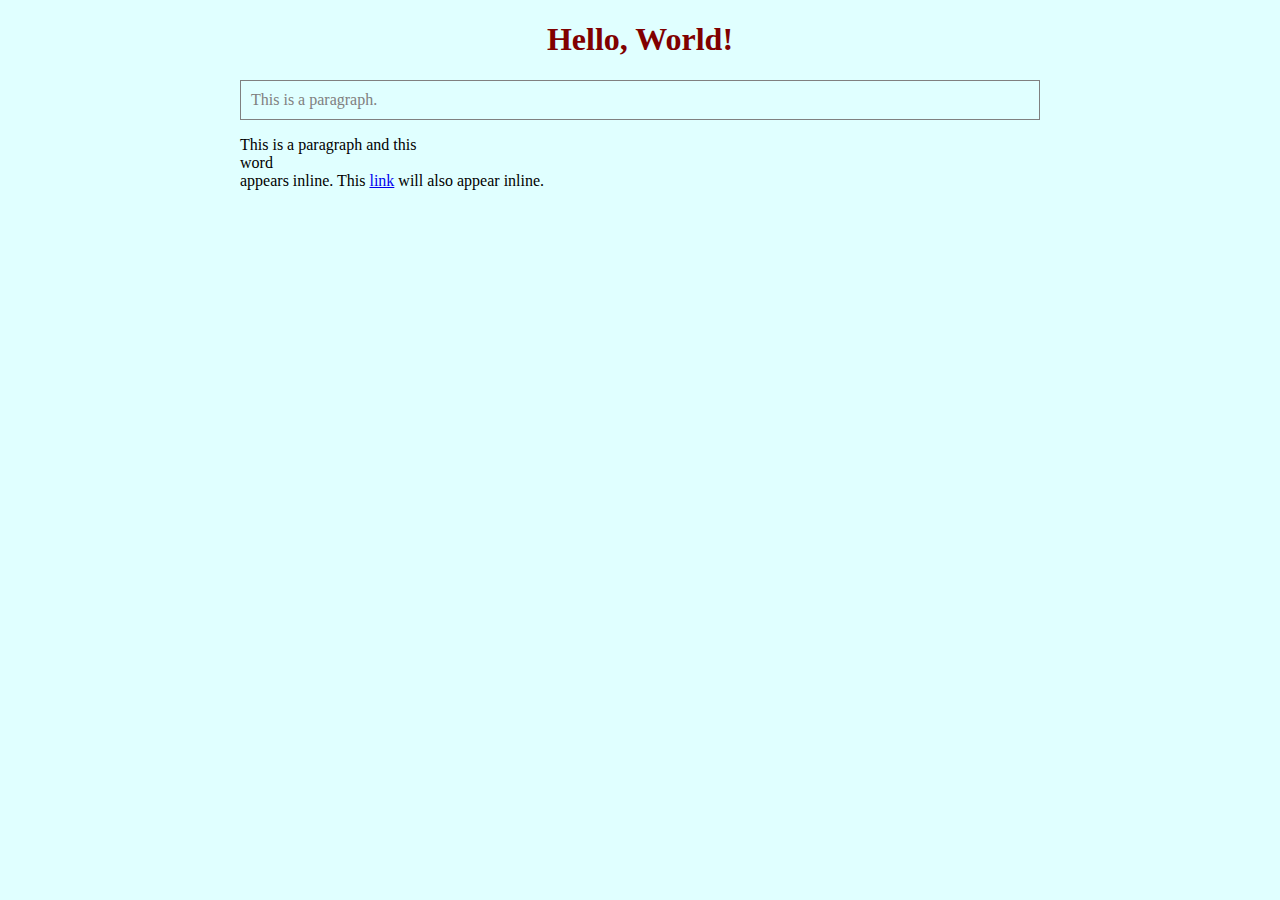
<file: other/web01/Chapter03/index.html>
<!doctype html>
<html>
	<head>
		<title>My First Web App</title>
		<link href="style.css" rel="stylesheet" type="text/css">
	</head>
	<body>
		<h1>Hello, World!</h1>
		<p>This is a paragraph.</p>
	
		<div>
		This is a paragraph and this <div>word</div> appears inline. This <a href="http://www.example.com">link</a> will also appear inline.
		</div>
	</body>
</html>
</file>
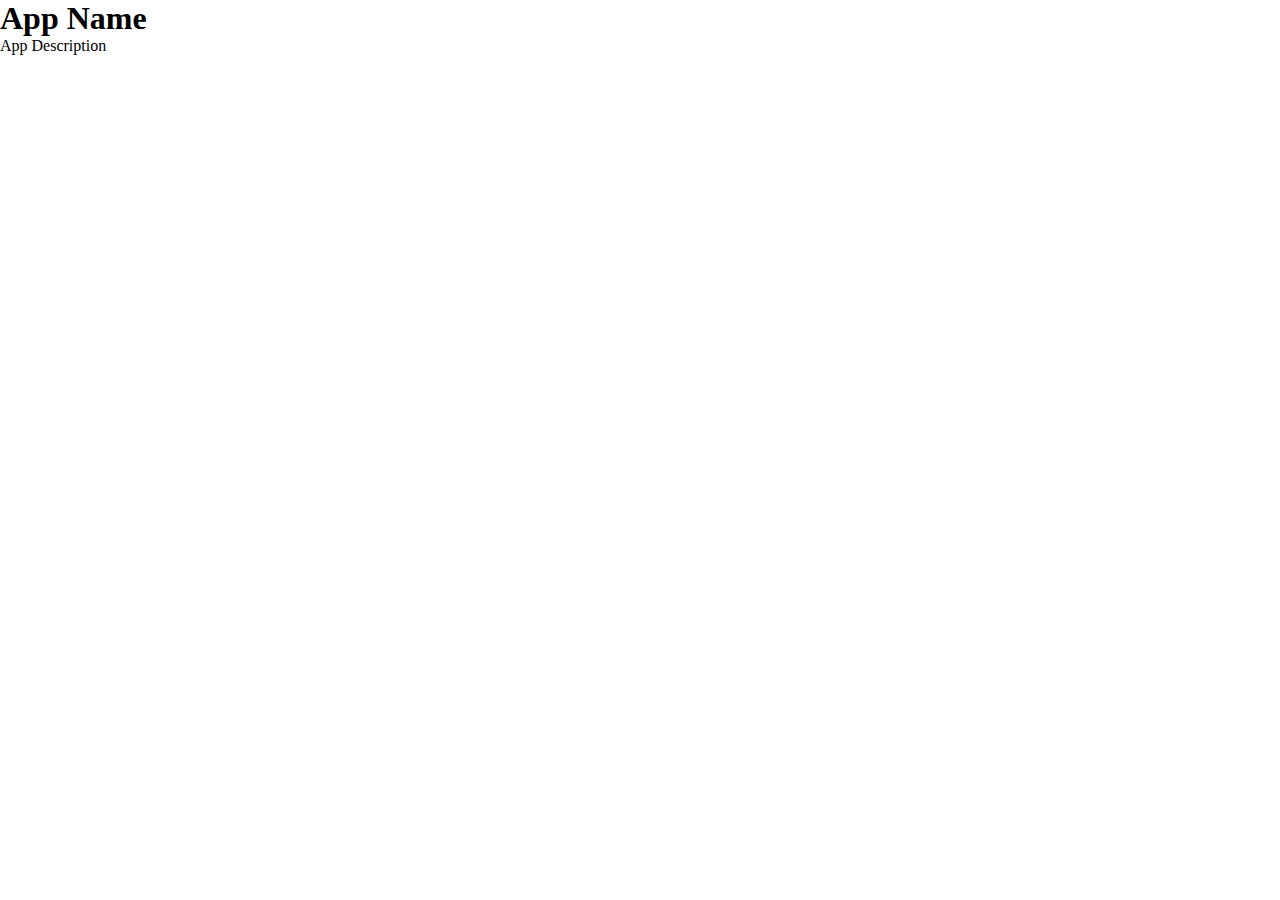
<file: other/web01/Chapter04/index.html>
<!doctype html>
<html>
    <head>
        <title>App Name</title>
        <link href="style.css" rel="stylesheet" type="text/css">
    </head>

    <body>
        <h1>App Name</h1>
        <p>App Description</p>

        <script src="http://code.jquery.com/jquery-2.0.3.min.js"></script>
        <script src="app.js"></script>
    </body>
</html>
</file>
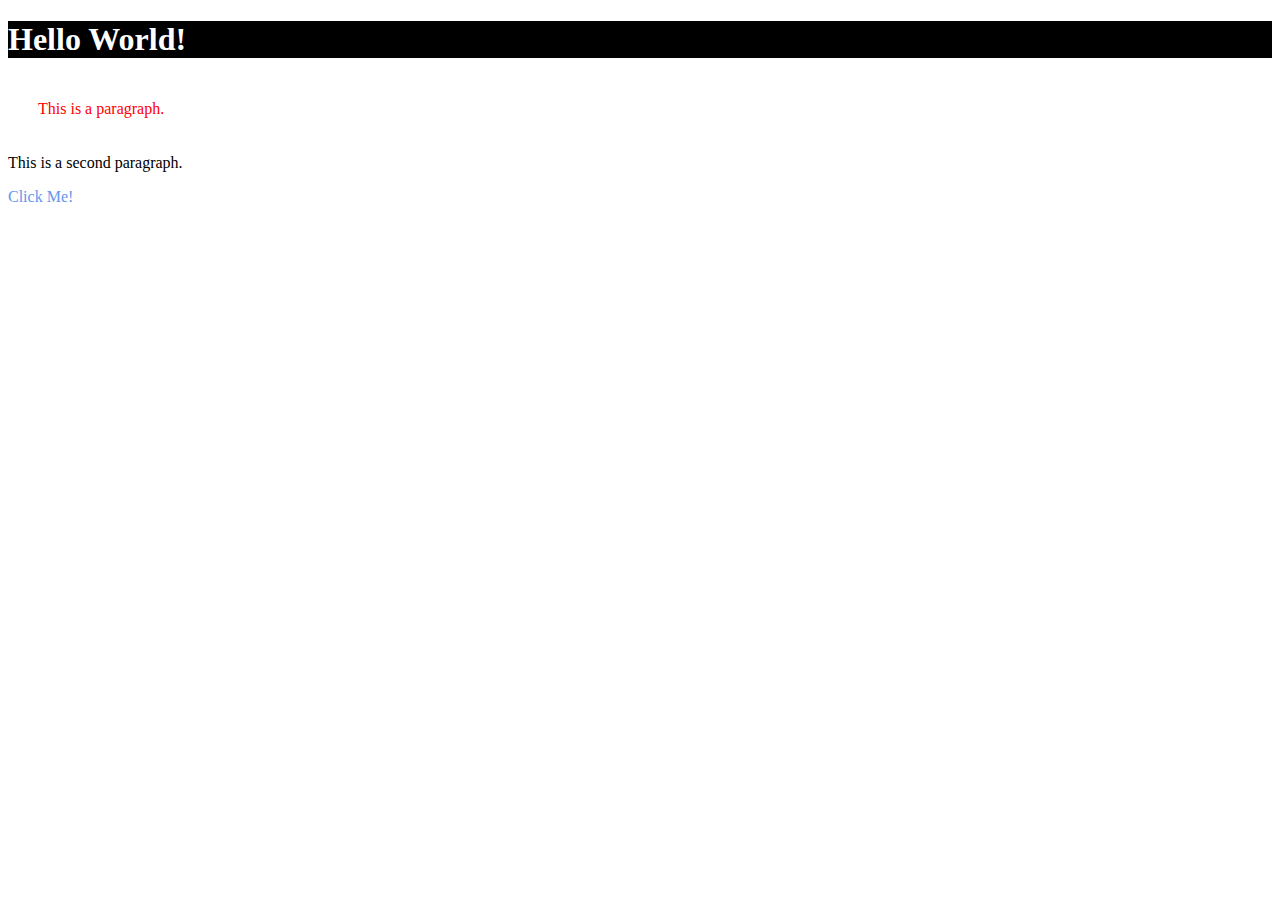
<file: other/web01/Chapter03/class.html>
<!doctype html>
<head>
    <link href="class.css" rel="stylesheet" type="text/css">
</head>
<body>
    <h1>Hello World!</h1>
    <p class="first">This is a paragraph.</p>
    <p class="second">This is a second paragraph.</p>
    <a href="http://www.example.com">Click Me!</a>
</body>
</file>
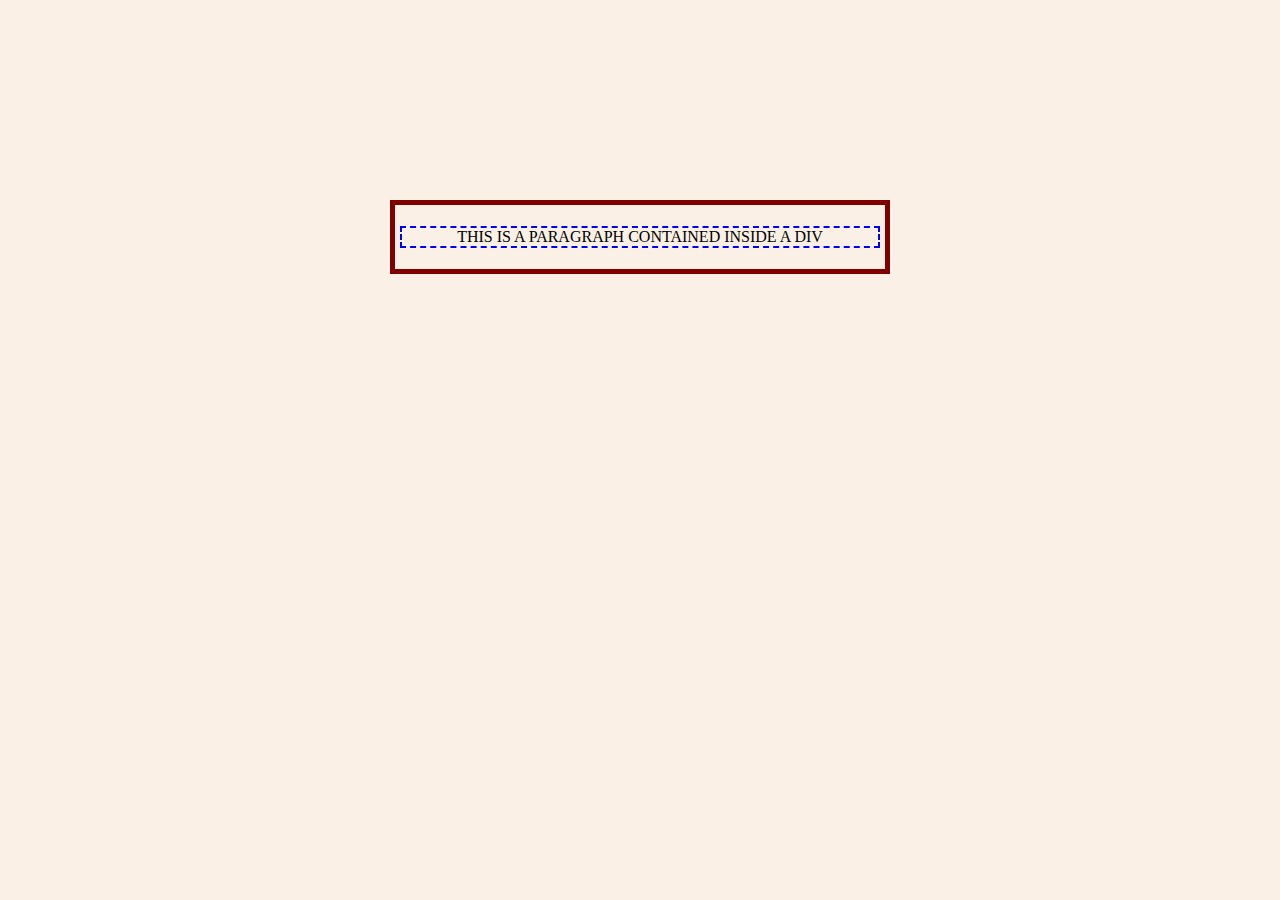
<file: other/web01/Chapter03/margin_border_padding.html>
<!doctype html>
    <head>
        <title>Chapter 3 -- Margin, Border, and Padding Example</title>
        <link href="margin_border_padding.css" rel="stylesheet" type="text/css">
    </head>

    <body>
        <div>
            <p>THIS IS A PARAGRAPH CONTAINED INSIDE A DIV</p>
        </div>
    </body>
</file>
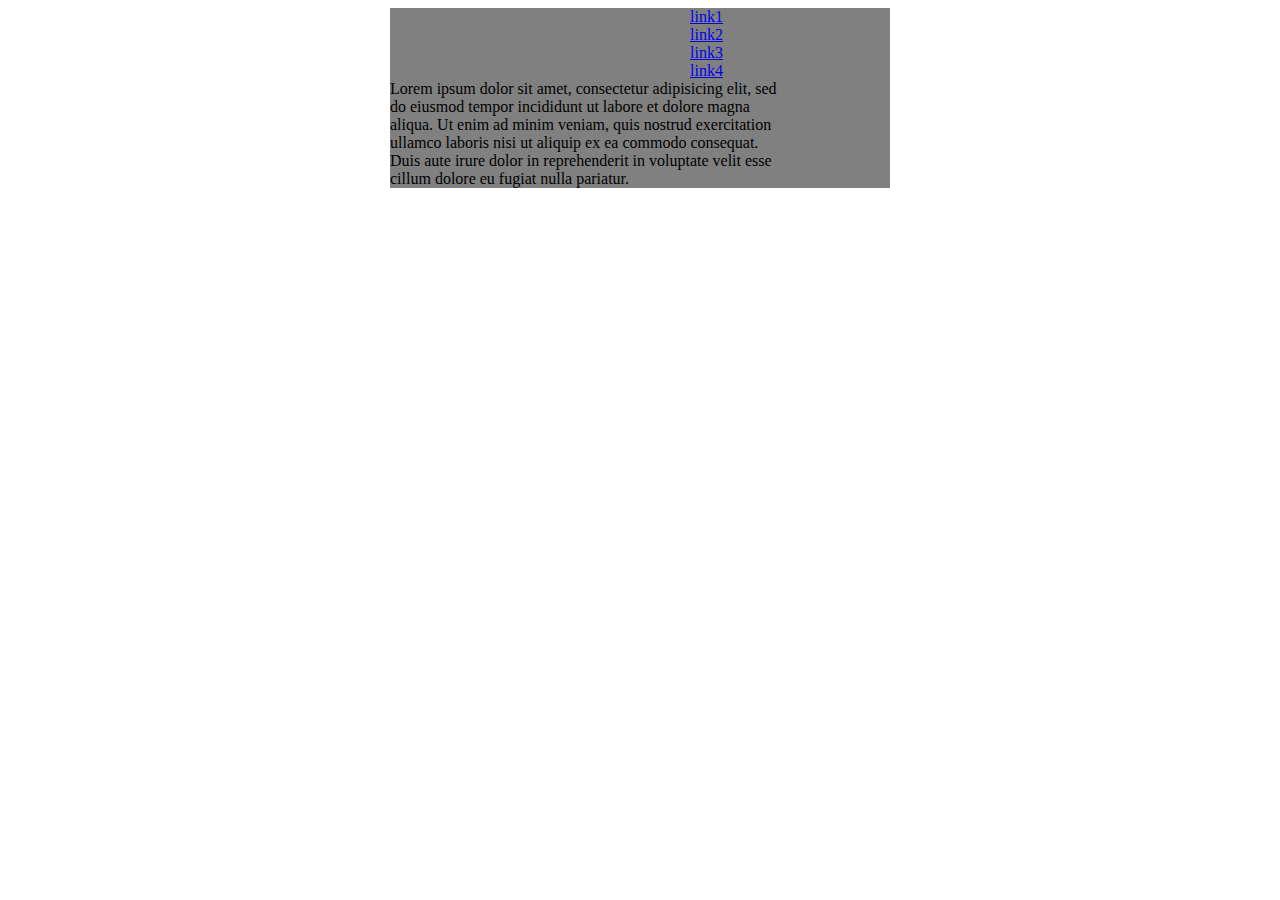
<file: other/web01/Chapter03/selector.html>
<!DOCTYPE HTML>
<html>
    <head>
        <link href="selector.css" rel="stylesheet" type="text/css"></link>
    </head>

    <body>
    <main>
        <nav>
            <p><a href="link1">link1</a></p>
            <p><a href="link2">link2</a></p>
            <p><a href="link3">link3</a></p>
            <p><a href="link4">link4</a></p>
        </nav>
        <p>Lorem ipsum dolor sit amet, consectetur adipisicing elit, sed do eiusmod tempor incididunt ut labore et dolore magna aliqua. Ut enim
            ad minim veniam, quis nostrud exercitation ullamco laboris nisi ut aliquip ex ea commodo consequat. Duis aute irure dolor in reprehenderit in voluptate velit esse cillum dolore eu fugiat nulla pariatur.
        </p>
    </main>
    </body>
</html>
</file>
<file: other/web01/Chapter03/style.css>
body{
	background: lightcyan;
	width: 800px;
	margin: auto;
}

h1{
	color: maroon;
	text-align: center;
}

p{
	color:gray;
	border: 1px solid gray;
	padding: 10px;
}
</file>
<file: other/web01/Chapter04/style.css>
*{
    margin: 0;
    padding: 0;
}
</file>
<file: other/web01/Chapter03/class.css>
h1{
    background: black;
    color: white;
}

.first{
    color: red;
    margin: 10px;
    padding: 20px;
}

a{
    color: cornflowerblue;
    text-decoration: none; /*remove the default underline*/
}

a:visited{
    color: tomato;
}

a:hover {
    text-decoration: underline;
}
</file>
<file: other/web01/Chapter03/margin_border_padding.css>
body{
    background: linen;
    width: 500px;
    margin: 200px auto;
}

div{
    border: 5px solid maroon;
    text-align: center;
    padding: 5px;
}

p{
    bordeR: 2px dashed blue;
}
</file>
<file: other/web01/Chapter03/selector.css>
main{
    width: 500px;
    margin: auto;
    background: gray;
    overflow: auto;
}

nav{
    width: 200px;
    float: right;
}

nav p{
    margin: 0;
    padding: 0;
}

p {
    margin: 0;
    float: left;
    width: 400px;
}
</file>
